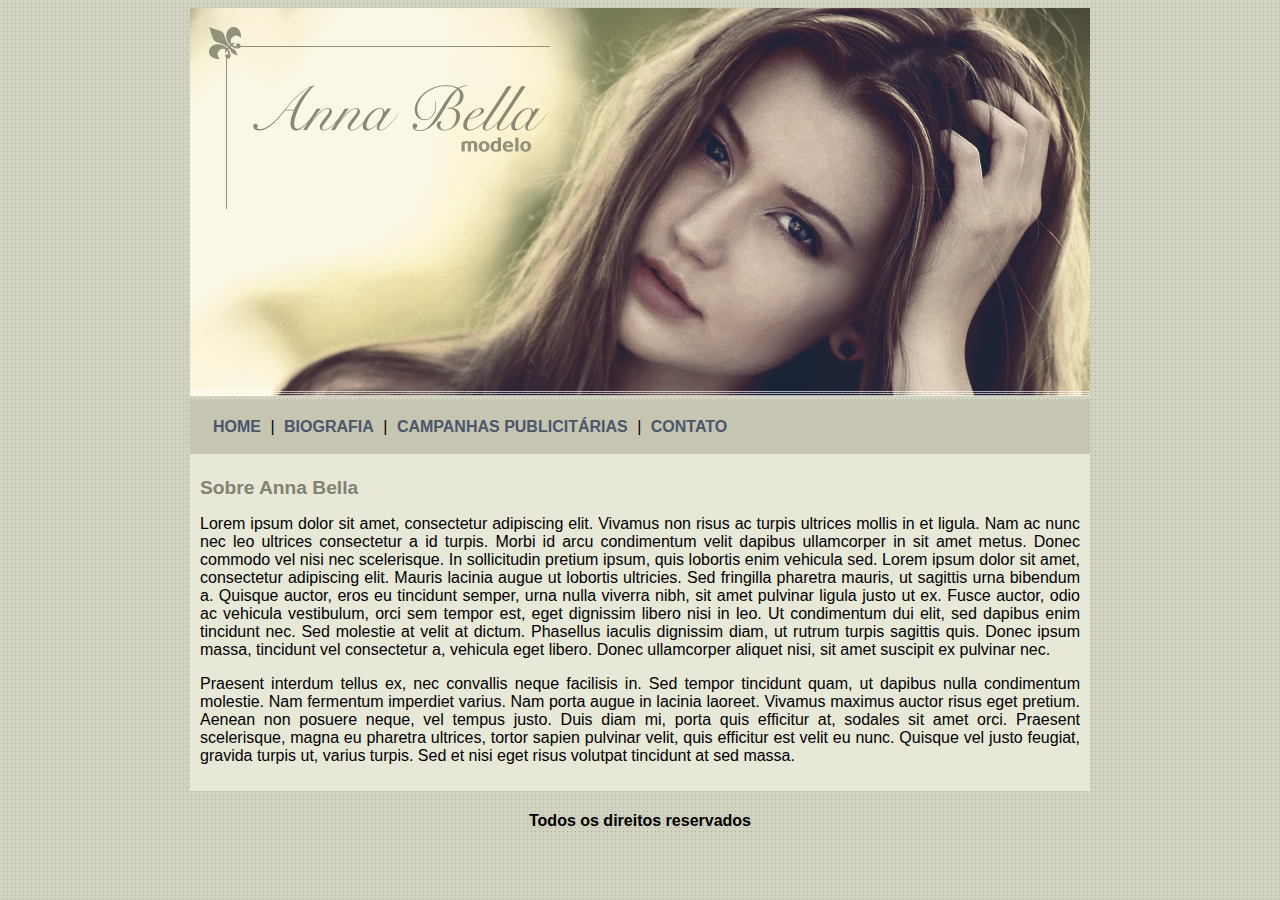
<file: index.html>
<!DOCTYPE html>
<html lang="pt-br">
<head>
    <meta charset="UTF-8">
    <meta http-equiv="X-UA-Compatible" content="IE=edge">
    <meta name="viewport" content="width=device-width, initial-scale=1.0">
    <title>Anna Bella Oficial</title>
    <link rel="stylesheet" type="text/css" href="estilo.css">
</head>
<body>

    <div id="principal">
        
        <img src="imagens/capa.png">

        <div id="menu">

            <a href="index.html">HOME</a> |
            <a href="biografia.html">BIOGRAFIA</a> |
            <a href="campanhas.html">CAMPANHAS PUBLICITÁRIAS</a> |
            <a href="contato.html">CONTATO</a>

        </div>

        <div id="conteudo"> <!-- início do conteúdo -->
            <h1>Sobre Anna Bella</h1>
            <p>
                Lorem ipsum dolor sit amet, consectetur adipiscing elit. Vivamus non risus ac turpis ultrices mollis in et ligula. Nam ac nunc nec leo ultrices consectetur a id turpis. Morbi id arcu condimentum velit dapibus ullamcorper in sit amet metus. Donec commodo vel nisi nec scelerisque. In sollicitudin pretium ipsum, quis lobortis enim vehicula sed. Lorem ipsum dolor sit amet, consectetur adipiscing elit. Mauris lacinia augue ut lobortis ultricies. Sed fringilla pharetra mauris, ut sagittis urna bibendum a. Quisque auctor, eros eu tincidunt semper, urna nulla viverra nibh, sit amet pulvinar ligula justo ut ex. Fusce auctor, odio ac vehicula vestibulum, orci sem tempor est, eget dignissim libero nisi in leo. Ut condimentum dui elit, sed dapibus enim tincidunt nec. Sed molestie at velit at dictum. Phasellus iaculis dignissim diam, ut rutrum turpis sagittis quis. Donec ipsum massa, tincidunt vel consectetur a, vehicula eget libero. Donec ullamcorper aliquet nisi, sit amet suscipit ex pulvinar nec.
            </p>

            <p>
                Praesent interdum tellus ex, nec convallis neque facilisis in. Sed tempor tincidunt quam, ut dapibus nulla condimentum molestie. Nam fermentum imperdiet varius. Nam porta augue in lacinia laoreet. Vivamus maximus auctor risus eget pretium. Aenean non posuere neque, vel tempus justo. Duis diam mi, porta quis efficitur at, sodales sit amet orci. Praesent scelerisque, magna eu pharetra ultrices, tortor sapien pulvinar velit, quis efficitur est velit eu nunc. Quisque vel justo feugiat, gravida turpis ut, varius turpis. Sed et nisi eget risus volutpat tincidunt at sed massa.
            </p>

        </div> <!-- fim do conteúdo -->

        <div id="rodape">
            <h4>Todos os direitos reservados</h4>
        </div>

    </div>
    
</body>
</html>
</file>
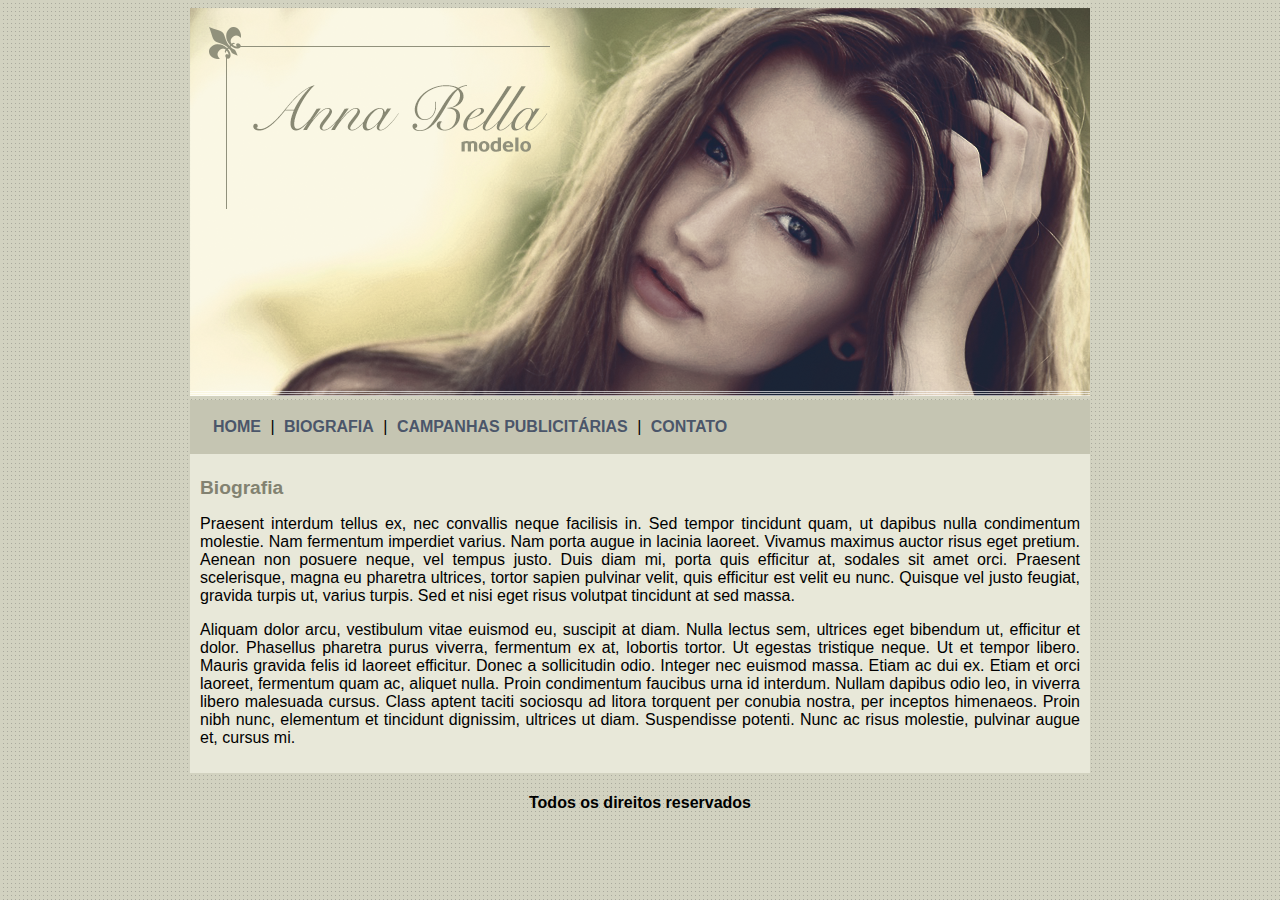
<file: biografia.html>
<!DOCTYPE html>
<html lang="pt-br">
<head>
    <meta charset="UTF-8">
    <meta http-equiv="X-UA-Compatible" content="IE=edge">
    <meta name="viewport" content="width=device-width, initial-scale=1.0">
    <title>Anna Bella | Biografia</title>
    <link rel="stylesheet" type="text/css" href="estilo.css">
</head>
<body>

    <div id="principal">
        
        <img src="imagens/capa.png">

        <div id="menu">

            <a href="index.html">HOME</a> |
            <a href="biografia.html">BIOGRAFIA</a> |
            <a href="campanhas.html">CAMPANHAS PUBLICITÁRIAS</a> |
            <a href="contato.html">CONTATO</a>

        </div>

        <div id="conteudo"> <!-- início do conteúdo -->
            <h1>Biografia</h1>
           
            <p>
                Praesent interdum tellus ex, nec convallis neque facilisis in. Sed tempor tincidunt quam, ut dapibus nulla condimentum molestie. Nam fermentum imperdiet varius. Nam porta augue in lacinia laoreet. Vivamus maximus auctor risus eget pretium. Aenean non posuere neque, vel tempus justo. Duis diam mi, porta quis efficitur at, sodales sit amet orci. Praesent scelerisque, magna eu pharetra ultrices, tortor sapien pulvinar velit, quis efficitur est velit eu nunc. Quisque vel justo feugiat, gravida turpis ut, varius turpis. Sed et nisi eget risus volutpat tincidunt at sed massa.
            </p>

            <p>
                Aliquam dolor arcu, vestibulum vitae euismod eu, suscipit at diam. Nulla lectus sem, ultrices eget bibendum ut, efficitur et dolor. Phasellus pharetra purus viverra, fermentum ex at, lobortis tortor. Ut egestas tristique neque. Ut et tempor libero. Mauris gravida felis id laoreet efficitur. Donec a sollicitudin odio. Integer nec euismod massa. Etiam ac dui ex. Etiam et orci laoreet, fermentum quam ac, aliquet nulla. Proin condimentum faucibus urna id interdum. Nullam dapibus odio leo, in viverra libero malesuada cursus. Class aptent taciti sociosqu ad litora torquent per conubia nostra, per inceptos himenaeos. Proin nibh nunc, elementum et tincidunt dignissim, ultrices ut diam. Suspendisse potenti. Nunc ac risus molestie, pulvinar augue et, cursus mi.
            </p>

        </div> <!-- fim do conteúdo -->

        <div id="rodape">
            <h4>Todos os direitos reservados</h4>
        </div>

    </div>
    
</body>
</html>
</file>
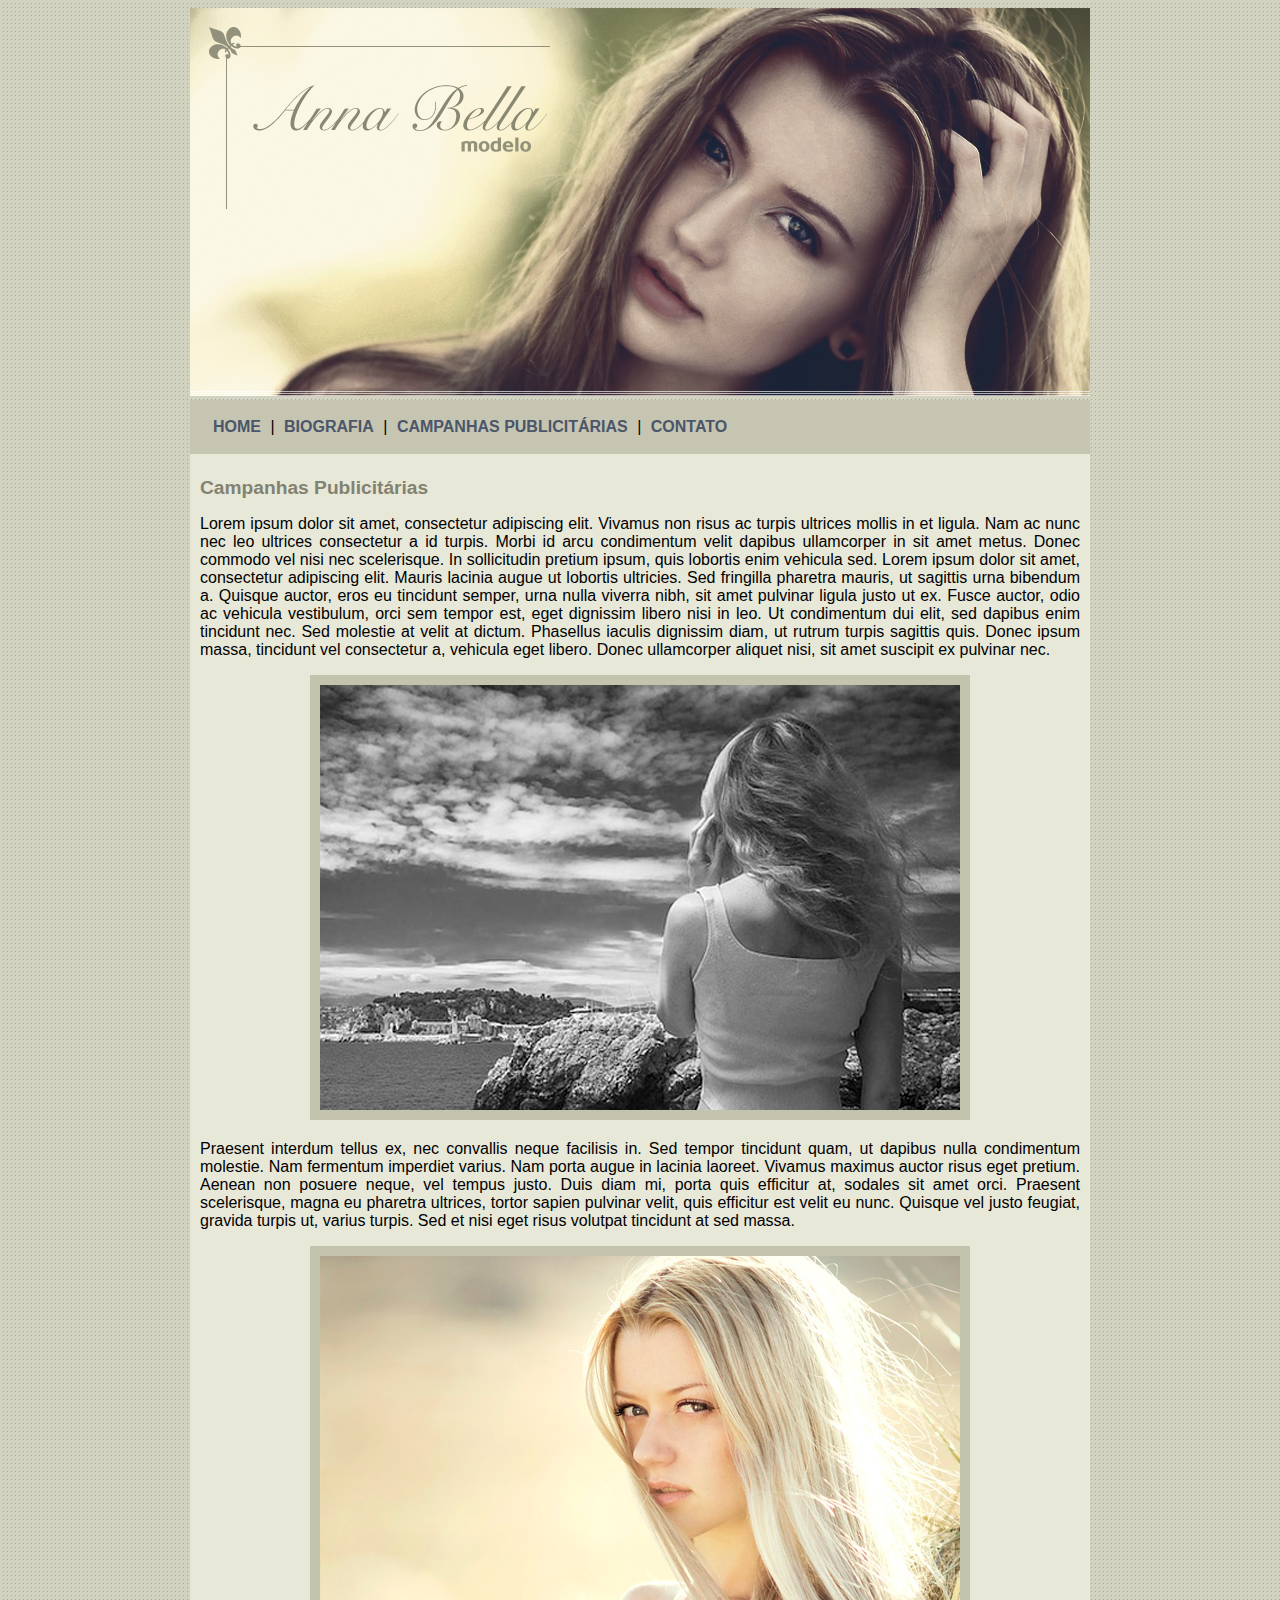
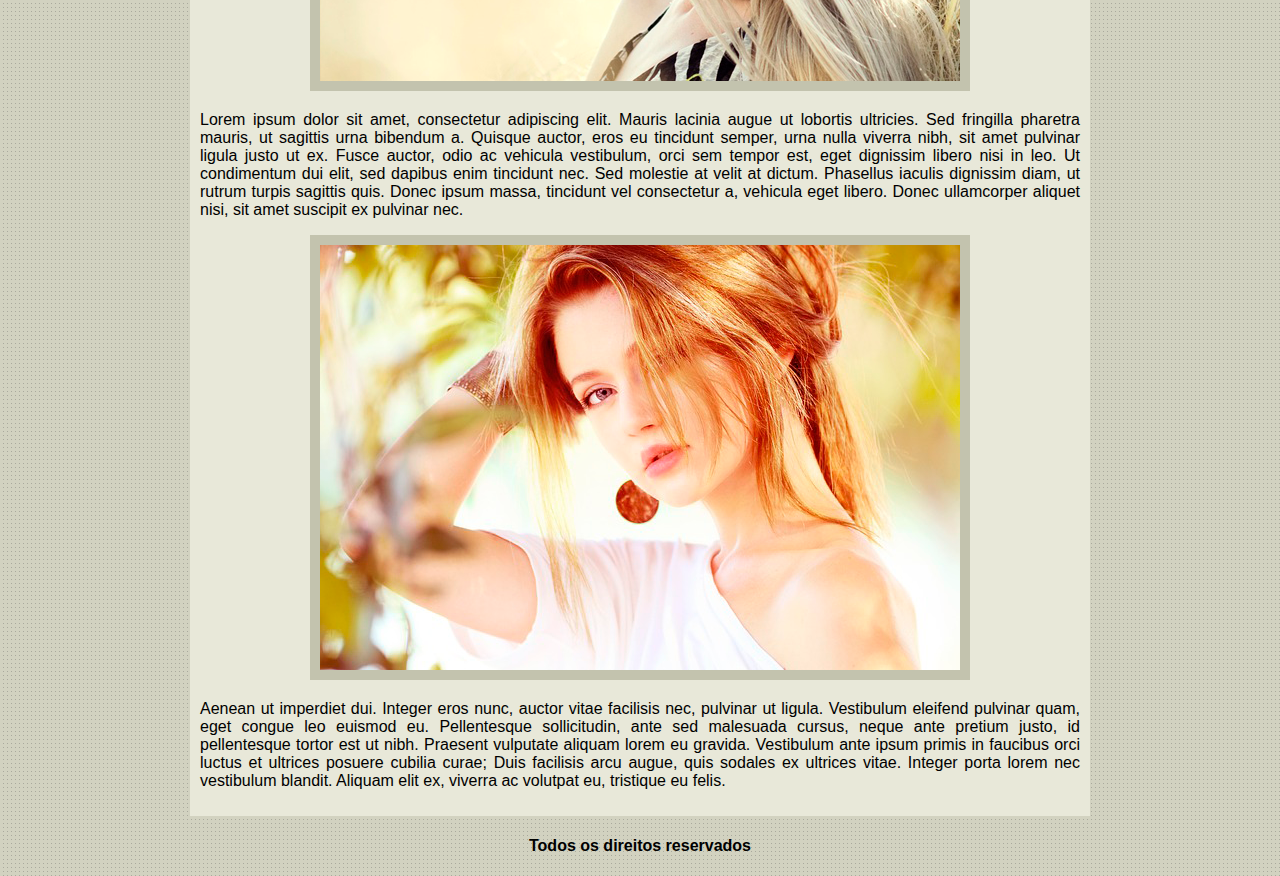
<file: campanhas.html>
<!DOCTYPE html>
<html lang="pt-br">
<head>
    <meta charset="UTF-8">
    <meta http-equiv="X-UA-Compatible" content="IE=edge">
    <meta name="viewport" content="width=device-width, initial-scale=1.0">
    <title>Anna Bella | Campanhas Publicitárias</title>
    <link rel="stylesheet" type="text/css" href="estilo.css">
</head>
<body>

    <div id="principal">
        
        <img src="imagens/capa.png">

        <div id="menu">

            <a href="index.html">HOME</a> |
            <a href="biografia.html">BIOGRAFIA</a> |
            <a href="campanhas.html">CAMPANHAS PUBLICITÁRIAS</a> |
            <a href="contato.html">CONTATO</a>

        </div>

        <div id="conteudo"> <!-- início do conteúdo -->
            <h1>Campanhas Publicitárias</h1>
            <p>
                Lorem ipsum dolor sit amet, consectetur adipiscing elit. Vivamus non risus ac turpis ultrices mollis in et ligula. Nam ac nunc nec leo ultrices consectetur a id turpis. Morbi id arcu condimentum velit dapibus ullamcorper in sit amet metus. Donec commodo vel nisi nec scelerisque. In sollicitudin pretium ipsum, quis lobortis enim vehicula sed. Lorem ipsum dolor sit amet, consectetur adipiscing elit. Mauris lacinia augue ut lobortis ultricies. Sed fringilla pharetra mauris, ut sagittis urna bibendum a. Quisque auctor, eros eu tincidunt semper, urna nulla viverra nibh, sit amet pulvinar ligula justo ut ex. Fusce auctor, odio ac vehicula vestibulum, orci sem tempor est, eget dignissim libero nisi in leo. Ut condimentum dui elit, sed dapibus enim tincidunt nec. Sed molestie at velit at dictum. Phasellus iaculis dignissim diam, ut rutrum turpis sagittis quis. Donec ipsum massa, tincidunt vel consectetur a, vehicula eget libero. Donec ullamcorper aliquet nisi, sit amet suscipit ex pulvinar nec.
            </p>

            <img src="imagens/foto1.png" class="img-campanha">

            <p>
                Praesent interdum tellus ex, nec convallis neque facilisis in. Sed tempor tincidunt quam, ut dapibus nulla condimentum molestie. Nam fermentum imperdiet varius. Nam porta augue in lacinia laoreet. Vivamus maximus auctor risus eget pretium. Aenean non posuere neque, vel tempus justo. Duis diam mi, porta quis efficitur at, sodales sit amet orci. Praesent scelerisque, magna eu pharetra ultrices, tortor sapien pulvinar velit, quis efficitur est velit eu nunc. Quisque vel justo feugiat, gravida turpis ut, varius turpis. Sed et nisi eget risus volutpat tincidunt at sed massa.
            </p>

            <img src="imagens/foto2.png" class="img-campanha">

            <p>
                Lorem ipsum dolor sit amet, consectetur adipiscing elit. Mauris lacinia augue ut lobortis ultricies. Sed fringilla pharetra mauris, ut sagittis urna bibendum a. Quisque auctor, eros eu tincidunt semper, urna nulla viverra nibh, sit amet pulvinar ligula justo ut ex. Fusce auctor, odio ac vehicula vestibulum, orci sem tempor est, eget dignissim libero nisi in leo. Ut condimentum dui elit, sed dapibus enim tincidunt nec. Sed molestie at velit at dictum. Phasellus iaculis dignissim diam, ut rutrum turpis sagittis quis. Donec ipsum massa, tincidunt vel consectetur a, vehicula eget libero. Donec ullamcorper aliquet nisi, sit amet suscipit ex pulvinar nec.
            </p>

            <img src="imagens/foto3.png" class="img-campanha">

            <p>
                Aenean ut imperdiet dui. Integer eros nunc, auctor vitae facilisis nec, pulvinar ut ligula. Vestibulum eleifend pulvinar quam, eget congue leo euismod eu. Pellentesque sollicitudin, ante sed malesuada cursus, neque ante pretium justo, id pellentesque tortor est ut nibh. Praesent vulputate aliquam lorem eu gravida. Vestibulum ante ipsum primis in faucibus orci luctus et ultrices posuere cubilia curae; Duis facilisis arcu augue, quis sodales ex ultrices vitae. Integer porta lorem nec vestibulum blandit. Aliquam elit ex, viverra ac volutpat eu, tristique eu felis.
            </p>

        </div> <!-- fim do conteúdo -->

        <div id="rodape">
            <h4>Todos os direitos reservados</h4>
        </div>

    </div>
    
</body>
</html>
</file>
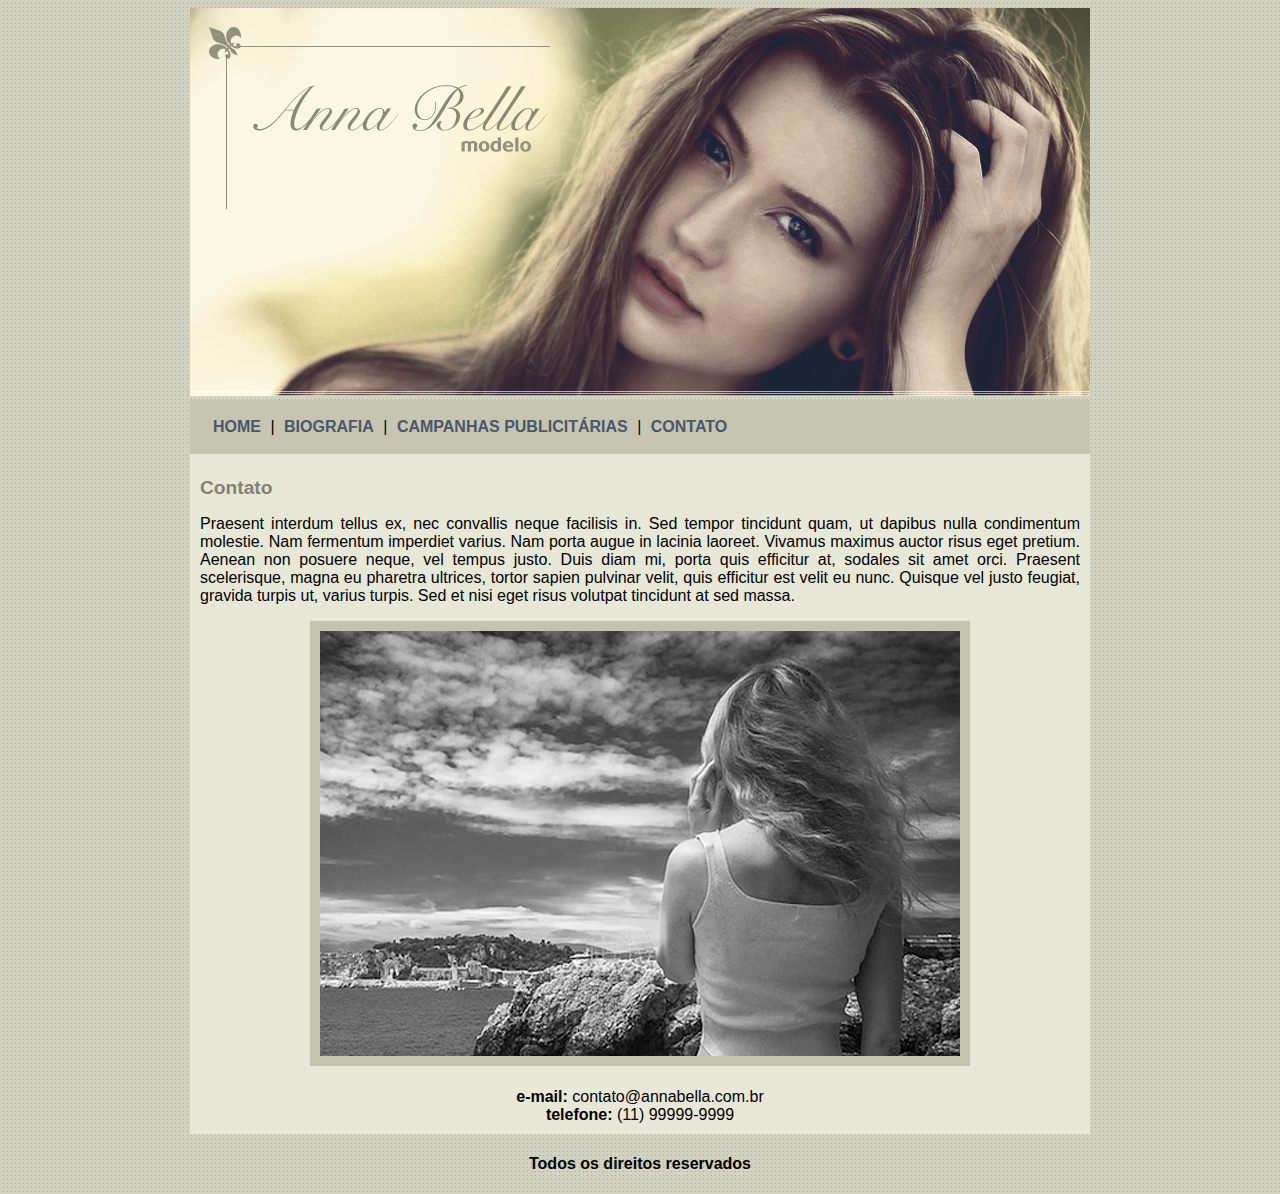
<file: contato.html>
<!DOCTYPE html>
<html lang="pt-br">
<head>
    <meta charset="UTF-8">
    <meta http-equiv="X-UA-Compatible" content="IE=edge">
    <meta name="viewport" content="width=device-width, initial-scale=1.0">
    <title>Anna Bella | Contato</title>
    <link rel="stylesheet" type="text/css" href="estilo.css">
</head>
<body>

    <div id="principal">
        
        <img src="imagens/capa.png">

        <div id="menu">

            <a href="index.html">HOME</a> |
            <a href="biografia.html">BIOGRAFIA</a> |
            <a href="campanhas.html">CAMPANHAS PUBLICITÁRIAS</a> |
            <a href="contato.html">CONTATO</a>

        </div>

        <div id="conteudo"> <!-- início do conteúdo -->
            <h1>Contato</h1>
            <p>
                Praesent interdum tellus ex, nec convallis neque facilisis in. Sed tempor tincidunt quam, ut dapibus nulla condimentum molestie. Nam fermentum imperdiet varius. Nam porta augue in lacinia laoreet. Vivamus maximus auctor risus eget pretium. Aenean non posuere neque, vel tempus justo. Duis diam mi, porta quis efficitur at, sodales sit amet orci. Praesent scelerisque, magna eu pharetra ultrices, tortor sapien pulvinar velit, quis efficitur est velit eu nunc. Quisque vel justo feugiat, gravida turpis ut, varius turpis. Sed et nisi eget risus volutpat tincidunt at sed massa.
            </p>

            <img src="imagens/foto1.png" class="img-campanha">

            <br><br>

            <div>
                <strong>e-mail:</strong> contato@annabella.com.br <br>
                <strong>telefone:</strong> (11) 99999-9999
            </div>
            

        </div> <!-- fim do conteúdo -->

        <div id="rodape">
            <h4>Todos os direitos reservados</h4>
        </div>

    </div>
    
</body>
</html>
</file>
<file: estilo.css>
body {
    background: #d2d2c1 url('imagens/fundo.png');
    font: 16px Arial, Helvetica, sans-serif;
}

#principal {
    width: 900px;
    margin: 0 auto;
}

#menu {
    background: #c5c5b2;
    padding: 18px;
}

#conteudo {
    background: #e8e8d9;
    padding: 10px;
    text-align: center;
}

p {
    text-align: justify;
}

a {
    color: #4b566a;
    text-decoration: none;
    font-weight: bold;
    padding: 5px;
}

#rodape {
    text-align: center;
}

h1 {
    color: #828271;
    font-size: 1.2em;
    text-align: left;
}

.img-campanha {
    border: 10px solid #c3c3ae;
}
</file>
